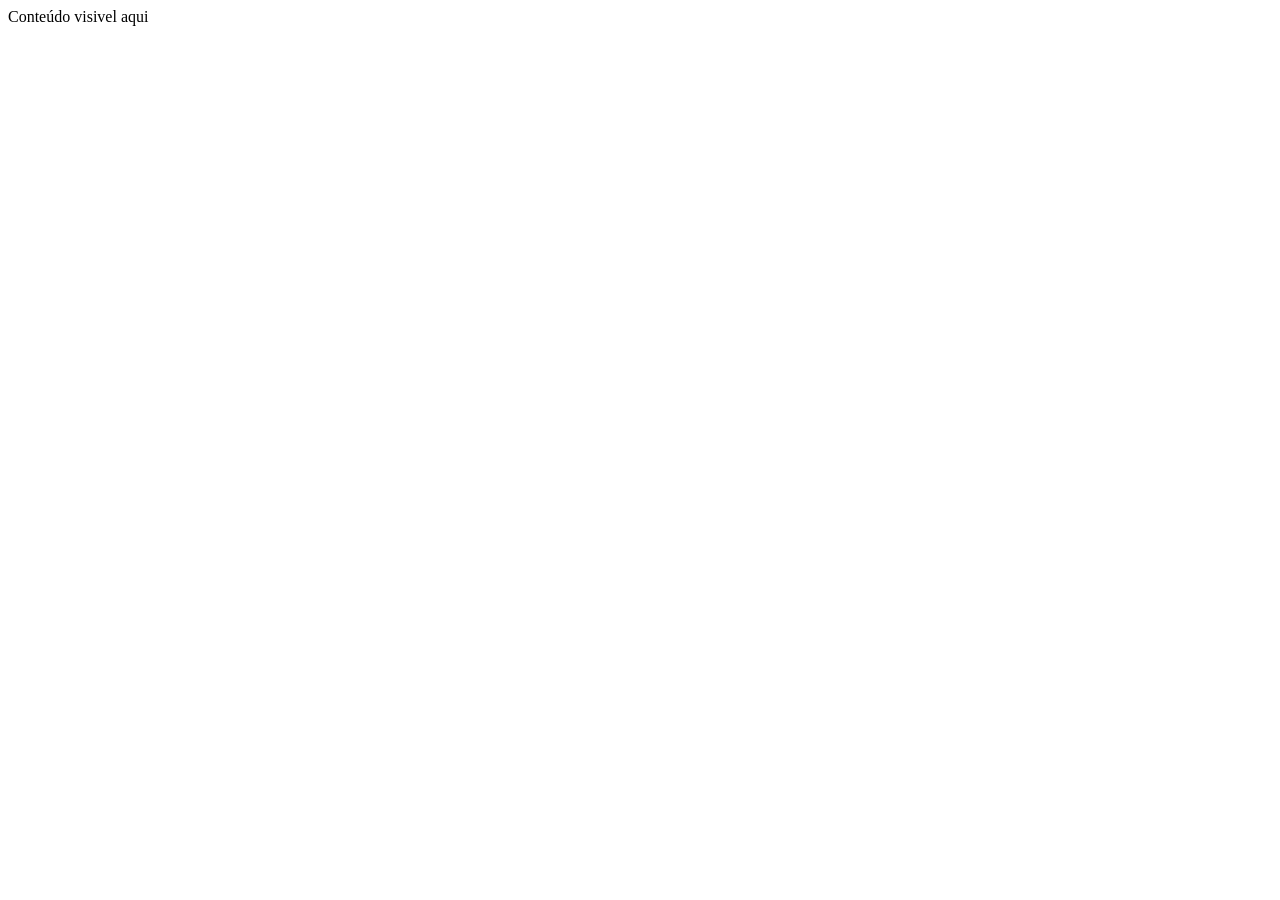
<file: 2-ano/2° - Semestre/Programação para Front-end/sala-de-aula/index.html>
<!DOCTYPE html>
<html lang="pt-BR">

<head>
    <meta charset="UTF-8">
    <title>DAVID SOUSA DA SILVA</title>
</head>

<body>

    <!-- DAVID SOUSA DA SILVA -->
    Conteúdo visivel aqui
</body>

</html>
</file>
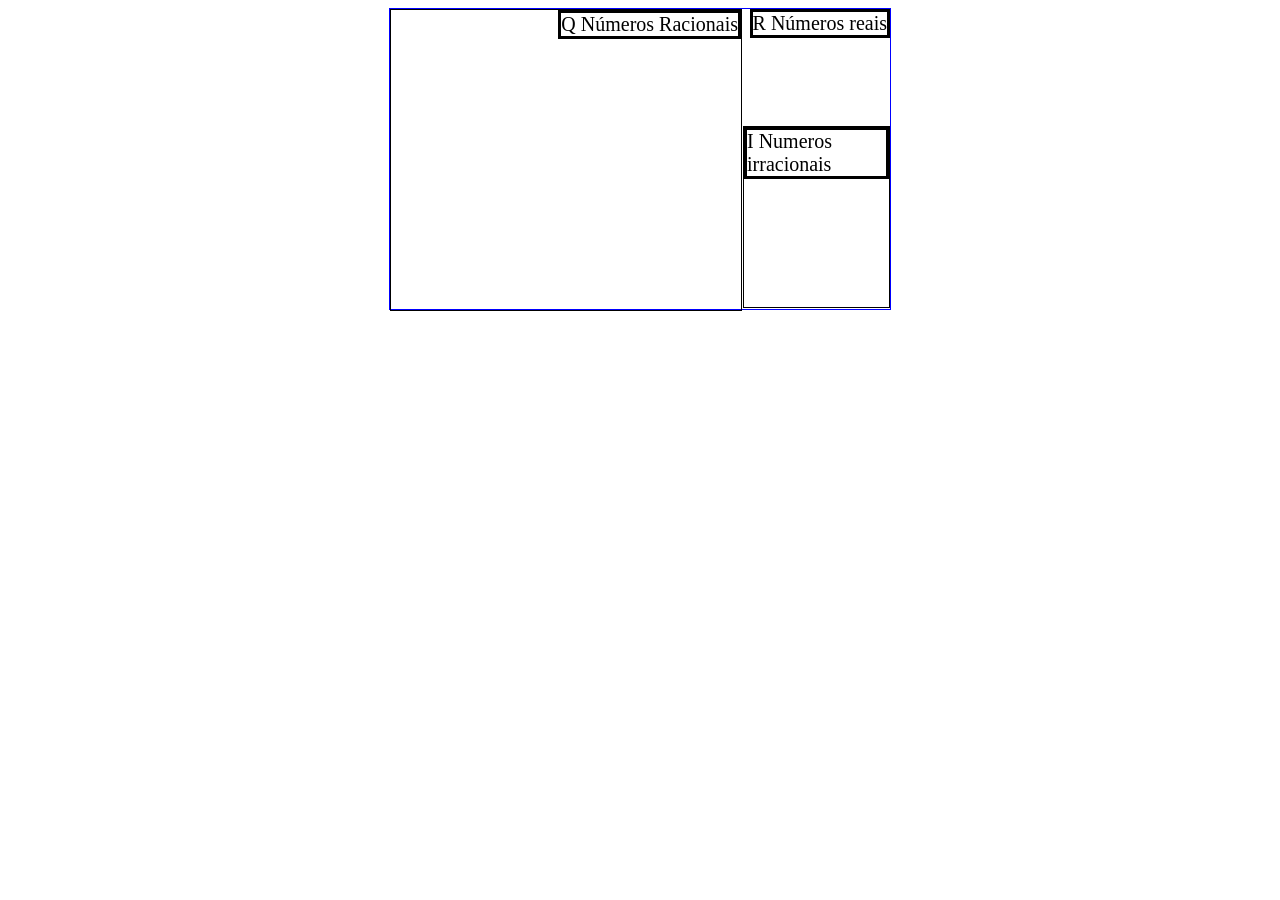
<file: 2-ano/2° - Semestre/Programação para Front-end/aulas/aula07/index.html>
<!DOCTYPE html>
<html lang="pt-BR">

<head>
    <meta charset="UTF-8">
    <meta name="viewport" content="width=device-width, initial-scale=1.0">
    <title>Conjuntos Numéricos</title>
    <link rel="stylesheet" href="style.css">
</head>

<body>
    <div id="reais">
        <span>R Números reais</span>
        <div id="racionais">
            <span>Q Números Racionais</span>
        </div>
        <div id="irracionais">
            <span>I Numeros irracionais</span>
        </div>
    </div>
</body>

</html>
</file>
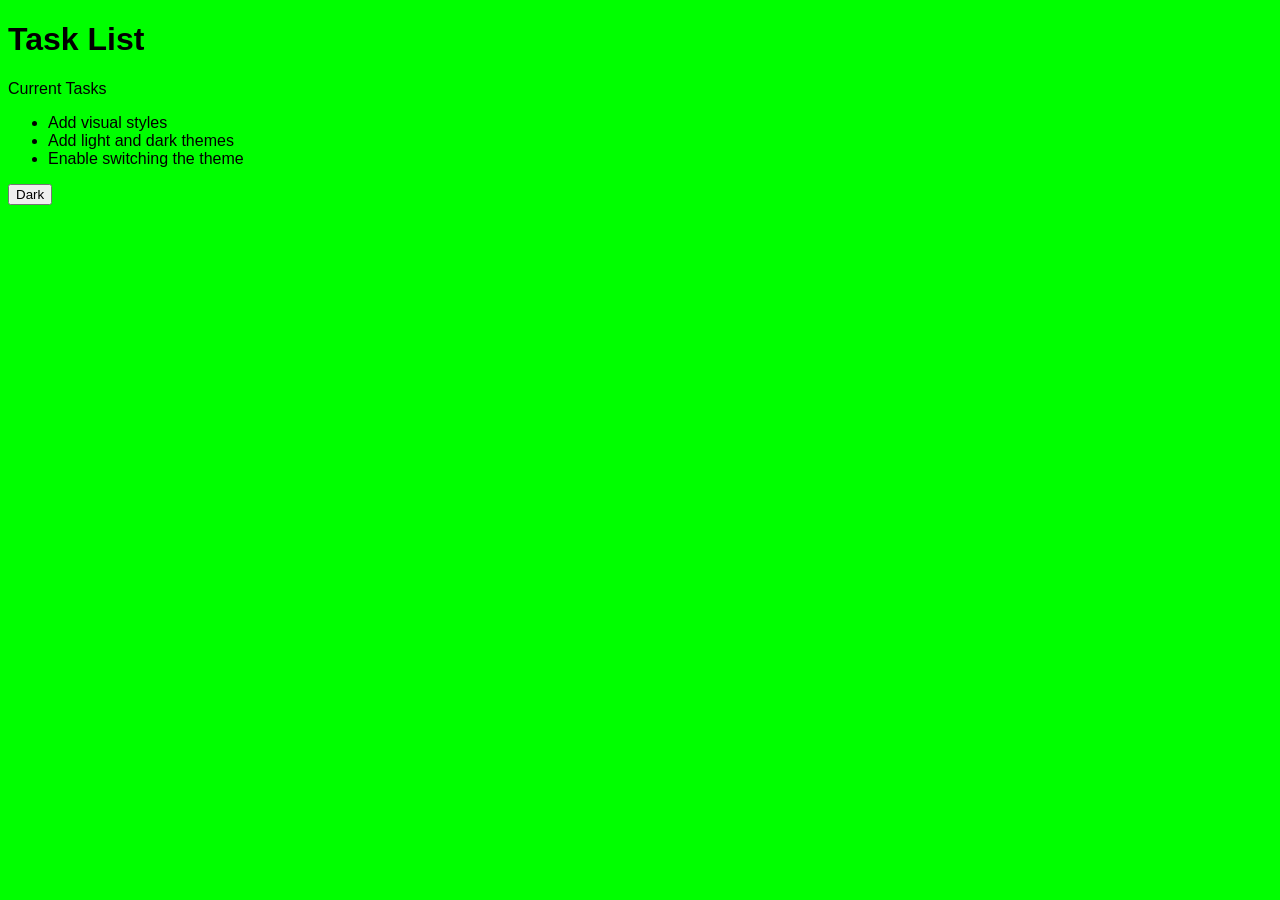
<file: 3-ano/2º - Semestre/Projeto de Aplicações Web/curso-ev/site-simples/index.html>
<!DOCTYPE html>
<html lang="pt-BR">

<head>
    <meta charset="UTF-8">
    <title>Simple Website</title>
    <link rel="stylesheet" href="main.css">
</head>

<body class="light-theme">
    <h1>Task List</h1>
    <p id="">Current Tasks</p>
    <ul>
        <li class="list">Add visual styles</li>
        <li class="list">Add light and dark themes</li>
        <li>Enable switching the theme</li>
    </ul>
    <div>
        <button class="btn">Dark</button>
    </div>
    <script src="app.js"></script>
</body>

</html>
</file>
<file: 2-ano/2° - Semestre/Programação para Front-end/aulas/aula07/style.css>
*{
    font-size: 20px;
}

body {
    background-color: white;
}

#reais {
    border: solid 1px blue;
    width: 500px;
    height: 300px;
    margin: auto;
    
}
span{
    border: solid;
    float: right;
    }

#racionais{
    border: solid 1px;
    height: 300px;
    width: 70%;
}

#irracionais{
    border: solid 1px;
    width: 29%;
    height: 60%;
    float: right;
    margin-top: -37%;    
}
</file>
<file: 3-ano/2º - Semestre/Projeto de Aplicações Web/curso-ev/site-simples/main.css>
:root{
    --green: #00ff00;
    --white: #FFFFFF;
    --black: #000000;
}

.light-theme{
    --bg: var(--green);
    --fontColor: var(--black);
}

.dark-theme{
    --bg:var(--black);
    --fontColor: var(--green);
}

* {
    color: var(--fontColor);
    font-family: helvetica;
}

body{
    background: var(--bg);
}
</file>
